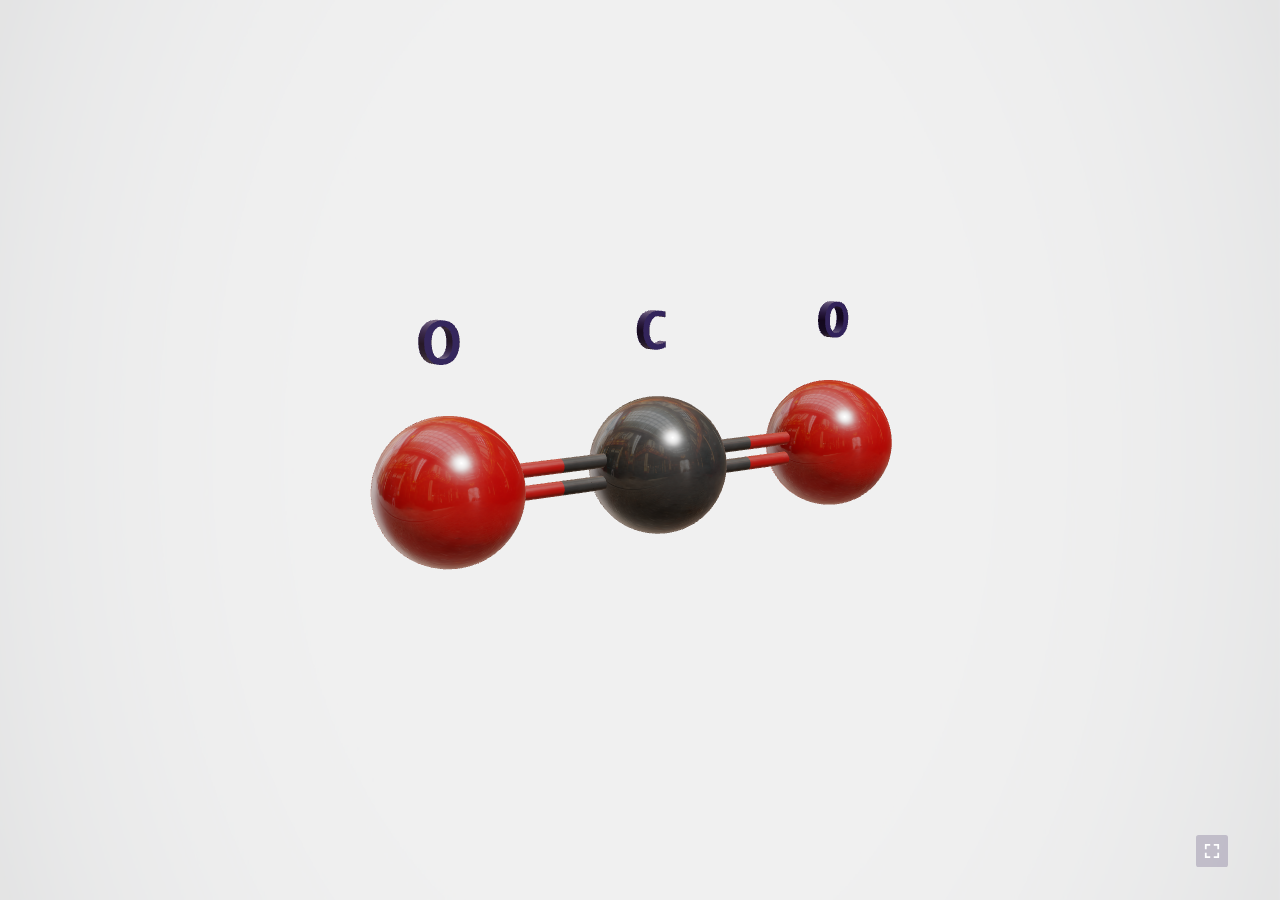
<file: resources/4684393905520640/index.html>
<!doctype html><html lang="en"><head><meta charset="UTF-8"><meta name="viewport" content="width=device-width,initial-scale=1"><title>ars lamina</title><script defer="defer" src="bundle.9154d7480b57671c35e2.js"></script><link href="main.css" rel="stylesheet"></head><body><canvas class="webgl"></canvas><div id="btn"><svg class="symbol" height="100%" version="1.1" viewBox="0 0 36 36" width="100%"><path d="m 10,16 2,0 0,-4 4,0 0,-2 L 10,10 l 0,6 0,0 z"></path><path d="m 20,10 0,2 4,0 0,4 2,0 L 26,10 l -6,0 0,0 z"></path><path d="m 24,24 -4,0 0,2 L 26,26 l 0,-6 -2,0 0,4 0,0 z"></path><path d="M 12,20 10,20 10,26 l 6,0 0,-2 -4,0 0,-4 0,0 z"></path></svg></div></body></html>
</file>
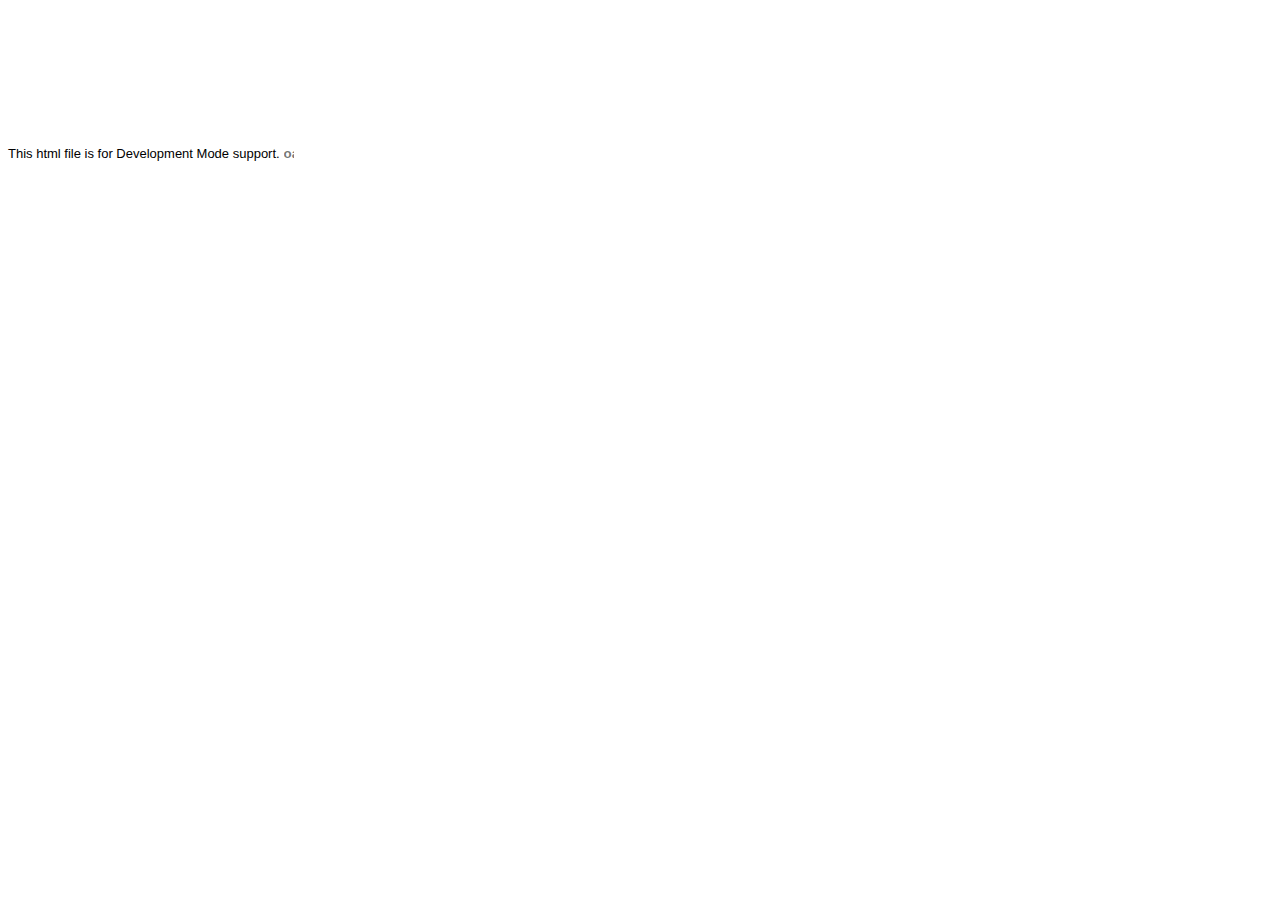
<file: icplayer/hosted.html>
<html>
<head><script>
var $wnd = parent;
var $doc = $wnd.document;
var $moduleName, $moduleBase, $entry
,$stats = $wnd.__gwtStatsEvent ? function(a) {return $wnd.__gwtStatsEvent(a);} : null
,$sessionId = $wnd.__gwtStatsSessionId ? $wnd.__gwtStatsSessionId : null;
// Lightweight metrics
if ($stats) {
  var moduleFuncName = location.search.substr(1);
  var moduleFunc = $wnd[moduleFuncName];
  var moduleName = moduleFunc ? moduleFunc.moduleName : "unknown";
  $stats({moduleName:moduleName,sessionId:$sessionId,subSystem:'startup',evtGroup:'moduleStartup',millis:(new Date()).getTime(),type:'moduleEvalStart'});
}
var $hostedHtmlVersion="2.1";

var gwtOnLoad;
var $hosted = "localhost:9997";

function loadIframe(url) {
  var topDoc = window.top.document;

  // create an iframe
  var iframeDiv = topDoc.createElement("div");
  iframeDiv.innerHTML = "<iframe scrolling=no frameborder=0 src='" + url + "'>";
  var iframe = iframeDiv.firstChild;
  
  // mess with the iframe style a little
  var iframeStyle = iframe.style;
  iframeStyle.position = "absolute";
  iframeStyle.borderWidth = "0";
  iframeStyle.left = "0";
  iframeStyle.top = "0";
  iframeStyle.width = "100%";
  iframeStyle.backgroundColor = "#ffffff";
  iframeStyle.zIndex = "1";
  iframeStyle.height = "100%";

  // update the top window's document's body's style
  var hostBodyStyle = window.top.document.body.style; 
  hostBodyStyle.margin = "0";
  hostBodyStyle.height = iframeStyle.height;
  hostBodyStyle.overflow = "hidden";

  // insert the iframe
  topDoc.body.insertBefore(iframe, topDoc.body.firstChild);
}

var ua = navigator.userAgent.toLowerCase();
if (ua.indexOf("gecko") != -1) {
  // install eval wrapper on FF to avoid EvalError problem
  var __eval = window.eval;
  window.eval = function(s) {
    return __eval(s);
  }
}
if (ua.indexOf("chrome") != -1) {
  // work around __gwt_ObjectId appearing in JS objects
  var hop = Object.prototype.hasOwnProperty;
  Object.prototype.hasOwnProperty = function(prop) {
    return prop != "__gwt_ObjectId" && hop.call(this, prop);
  };
  // do the same in our parent as well -- see issue 4486
  // NOTE: this will have to be changed when we support non-iframe-based DevMode 
  var hop2 = parent.Object.prototype.hasOwnProperty;
  parent.Object.prototype.hasOwnProperty = function(prop) {
    return prop != "__gwt_ObjectId" && hop2.call(this, prop);
  };
}

// wrapper to call JS methods, which we need both to be able to supply a
// different this for method lookup and to get the exception back
function __gwt_jsInvoke(thisObj, methodName) {
  try {
    var args = Array.prototype.slice.call(arguments, 2);
    return [0, window[methodName].apply(thisObj, args)];
  } catch (e) {
    return [1, e];
  }
}

var __gwt_javaInvokes = [];
function __gwt_makeJavaInvoke(argCount) {
  return __gwt_javaInvokes[argCount] || __gwt_doMakeJavaInvoke(argCount);
}

function __gwt_doMakeJavaInvoke(argCount) {
  // IE6 won't eval() anonymous functions except as r-values
  var argList = "";
  for (var i = 0; i < argCount; i++) {
    argList += ",p" + i;
  }
  var argListNoComma = argList.substring(1);

  return eval(
    "__gwt_javaInvokes[" + argCount + "] =\n" +
    "  function(thisObj, dispId" + argList + ") {\n" +
    "    var result = __static(dispId, thisObj" + argList + ");\n" +
    "    if (result[0]) {\n" +
    "      throw result[1];\n" +
    "    } else {\n" +
    "      return result[1];\n" +
    "    }\n" +
    "  }\n"
  ); 
}

/*
 * This is used to create tear-offs of Java methods.  Each function corresponds
 * to exactly one dispId, and also embeds the argument count.  We get the "this"
 * value from the context in which the function is being executed.
 * Function-object identity is preserved by caching in a sparse array.
 */
var __gwt_tearOffs = [];
var __gwt_tearOffGenerators = [];
function __gwt_makeTearOff(proxy, dispId, argCount) {
  return __gwt_tearOffs[dispId] || __gwt_doMakeTearOff(dispId, argCount);
}

function __gwt_doMakeTearOff(dispId, argCount) {
  return __gwt_tearOffs[dispId] = 
      (__gwt_tearOffGenerators[argCount] || __gwt_doMakeTearOffGenerator(argCount))(dispId);
}

function __gwt_doMakeTearOffGenerator(argCount) {
  // IE6 won't eval() anonymous functions except as r-values
  var argList = "";
  for (var i = 0; i < argCount; i++) {
    argList += ",p" + i;
  }
  var argListNoComma = argList.substring(1);

  return eval(
    "__gwt_tearOffGenerators[" + argCount + "] =\n" +
    "  function(dispId) {\n" +
    "    return function(" + argListNoComma + ") {\n" +
    "      var result = __static(dispId, this" + argList + ");\n" +
    "      if (result[0]) {\n" +
    "        throw result[1];\n" +
    "      } else {\n" +
    "        return result[1];\n" +
    "      }\n" +
    "    }\n" +
    "  }\n"
  ); 
}

function __gwt_makeResult(isException, result) {
  return [isException, result];
}

function __gwt_disconnected() {
  // Prevent double-invocation.
  window.__gwt_disconnected = new Function();
  // Do it in a timeout so we can be sure we have a clean stack.
  window.setTimeout(__gwt_disconnected_impl, 1);
}

function __gwt_disconnected_impl() {
  __gwt_displayGlassMessage('GWT Code Server Disconnected',
      'Most likely, you closed GWT Development Mode. Or, you might have lost '
      + 'network connectivity. To fix this, try restarting GWT Development Mode and '
      + 'refresh this page.');
}

// Keep track of z-index to allow layering of multiple glass messages
var __gwt_glassMessageZIndex = 2147483647;

// Note this method is also used by ModuleSpace.java
function __gwt_displayGlassMessage(summary, details) {
  var topWin = window.top;
  var topDoc = topWin.document;
  var outer = topDoc.createElement("div");
  // Do not insert whitespace or outer.firstChild will get a text node.
  outer.innerHTML = 
    '<div style="position:absolute;z-index:' + __gwt_glassMessageZIndex-- +
    ';left:50px;top:50px;width:600px;color:#FFF;font-family:verdana;text-align:left;">' +
    '<div style="font-size:30px;font-weight:bold;">' + summary + '</div>' +
    '<div style="font-size:15px;">' + details + '</div>' +
    '</div>' +
    '<div style="position:absolute;z-index:' + __gwt_glassMessageZIndex-- +
    ';left:0px;top:0px;right:0px;bottom:0px;filter:alpha(opacity=60);opacity:0.6;background-color:#000;"></div>'
  ;
  topDoc.body.appendChild(outer);
  var glass = outer.firstChild;
  var glassStyle = glass.style;

  // Scroll to the top and remove scrollbars.
  topWin.scrollTo(0, 0);
  if (topDoc.compatMode == "BackCompat") {
    topDoc.body.style["overflow"] = "hidden";
  } else {
    topDoc.documentElement.style["overflow"] = "hidden";
  }

  // Steal focus.
  glass.focus();

  if ((navigator.userAgent.indexOf("MSIE") >= 0) && (topDoc.compatMode == "BackCompat")) {
    // IE quirks mode doesn't support right/bottom, but does support this.
    glassStyle.width = "125%";
    glassStyle.height = "100%";
  } else if (navigator.userAgent.indexOf("MSIE 6") >= 0) {
    // IE6 doesn't have a real standards mode, so we have to use hacks.
    glassStyle.width = "125%"; // Get past scroll bar area.
    // Nasty CSS; onresize would be better but the outer window won't let us add a listener IE.
    glassStyle.setExpression("height", "document.documentElement.clientHeight");
  }

  $doc.title = summary + " [" + $doc.title + "]";
}

function findPluginObject() {
  try {
    return document.getElementById('pluginObject');
  } catch (e) {
    return null;
  }
}

function findPluginEmbed() {
  try {
    return document.getElementById('pluginEmbed')
  } catch (e) {
    return null;
  }
}

function findPluginXPCOM() {
  try {
    return __gwt_HostedModePlugin;
  } catch (e) {
    return null;
  }
}

gwtOnLoad = function(errFn, modName, modBase){
  $moduleName = modName;
  $moduleBase = modBase;

  // Note that the order is important
  var pluginFinders = [
    findPluginXPCOM,
    findPluginObject,
    findPluginEmbed,
  ];
  var topWin = window.top;
  var url = topWin.location.href;
  if (!topWin.__gwt_SessionID) {
    var ASCII_EXCLAMATION = 33;
    var ASCII_TILDE = 126;
    var chars = [];
    for (var i = 0; i < 16; ++i) {
      chars.push(Math.floor(ASCII_EXCLAMATION
          + Math.random() * (ASCII_TILDE - ASCII_EXCLAMATION + 1)));
    }
    topWin.__gwt_SessionID = String.fromCharCode.apply(null, chars);
  }
  var plugin = null;
  for (var i = 0; i < pluginFinders.length; ++i) {
    try {
      var maybePlugin = pluginFinders[i]();
      if (maybePlugin != null && maybePlugin.init(window)) {
        plugin = maybePlugin;
        break;
      }
    } catch (e) {
    }
  }
  if (!plugin) {
    // try searching for a v1 plugin for backwards compatibility
    var found = false;
    for (var i = 0; i < pluginFinders.length; ++i) {
      try {
        plugin = pluginFinders[i]();
        if (plugin != null && plugin.connect($hosted, $moduleName, window)) {
          return;
        }
      } catch (e) {
      }
    }
    loadIframe("http://gwt.google.com/missing-plugin");
  } else {
    if (plugin.connect(url, topWin.__gwt_SessionID, $hosted, $moduleName,
        $hostedHtmlVersion)) {
      window.onUnload = function() {
        try {
          // wrap in try/catch since plugins are not required to supply this
          plugin.disconnect();
        } catch (e) {
        }
      };
    } else {
      if (errFn) {
        errFn(modName);
      } else {
        __gwt_displayGlassMessage(
            "Plugin failed to connect to Development Mode server at " + simpleEscape($hosted),
            "Follow the troubleshooting instructions at "
            + "<a href='http://code.google.com/p/google-web-toolkit/wiki/TroubleshootingOOPHM'>"
            + "http://code.google.com/p/google-web-toolkit/wiki/TroubleshootingOOPHM</a>");
      }
    }
  }
}

function simpleEscape(originalString) {
  return originalString.replace(/&/g,"&amp;")
    .replace(/</g,"&lt;")
    .replace(/>/g,"&gt;")
    .replace(/\'/g, "&#39;")
    .replace(/\"/g,"&quot;");
}

window.onunload = function() {
};

// Lightweight metrics
window.fireOnModuleLoadStart = function(className) {
  $stats && $stats({moduleName:$moduleName, sessionId:$sessionId, subSystem:'startup', evtGroup:'moduleStartup', millis:(new Date()).getTime(), type:'onModuleLoadStart', className:className});
};

window.__gwt_module_id = 0;
</script></head>
<body>
<font face='arial' size='-1'>This html file is for Development Mode support.</font>
<script><!--
// Lightweight metrics
$stats && $stats({moduleName:$moduleName, sessionId:$sessionId, subSystem:'startup', evtGroup:'moduleStartup', millis:(new Date()).getTime(), type:'moduleEvalEnd'});

// OOPHM currently only supports IFrameLinker
var query = parent.location.search;
if (!findPluginXPCOM()) {
  document.write('<embed id="pluginEmbed" type="application/x-gwt-hosted-mode" width="10" height="10">');
  document.write('</embed>');
  document.write('<object id="pluginObject" CLASSID="CLSID:1D6156B6-002B-49E7-B5CA-C138FB843B4E">');
  document.write('</object>');
}

// look for the old query parameter if we don't find the new one
var idx = query.indexOf("gwt.codesvr=");
if (idx >= 0) {
  idx += 12;  // "gwt.codesvr=".length() == 12
} else {
  idx = query.indexOf("gwt.hosted=");
  if (idx >= 0) {
    idx += 11;  // "gwt.hosted=".length() == 11
  }
}
if (idx >= 0) {
  var amp = query.indexOf("&", idx);
  if (amp >= 0) {
    $hosted = query.substring(idx, amp);
  } else {
    $hosted = query.substring(idx);
  }

  // According to RFC 3986, some of this component's characters (e.g., ':')
  // are reserved and *may* be escaped.
  $hosted = decodeURIComponent($hosted);
}

query = window.location.search.substring(1);
if (query && $wnd[query]) setTimeout($wnd[query].onScriptLoad, 1);
--></script></body></html>
</file>
<file: resources/4684393905520640/main.css>
*
{
    margin: 0;
    padding: 0;
}

html,
body
{
    overflow: hidden;
}

.webgl
{
    position: fixed;
    top: 0;
    left: 0;
    outline: none;
}

#btn {
    width: 32px;
    height: 32px;
    background-color: #4f3f6d41;
    position: fixed;
    border-radius: 8% ;
    -webkit-border-radius: 8%;
    top: 95%;
    left: 95%;
    margin-top: -20px;
    margin-left: -20px;
    cursor: pointer;
    transition: all .3s ease-out;
  }

.symbol {
    fill: #fff;
}

#btn:hover {
    box-shadow: 0 0 0 2px #2525257a;
}

.symbol:hover {
    fill: #2525257a;
    transform: scale(1.3);
    transition: all .3s ease-out;
}

/*# sourceMappingURL=main.css.map*/
</file>
